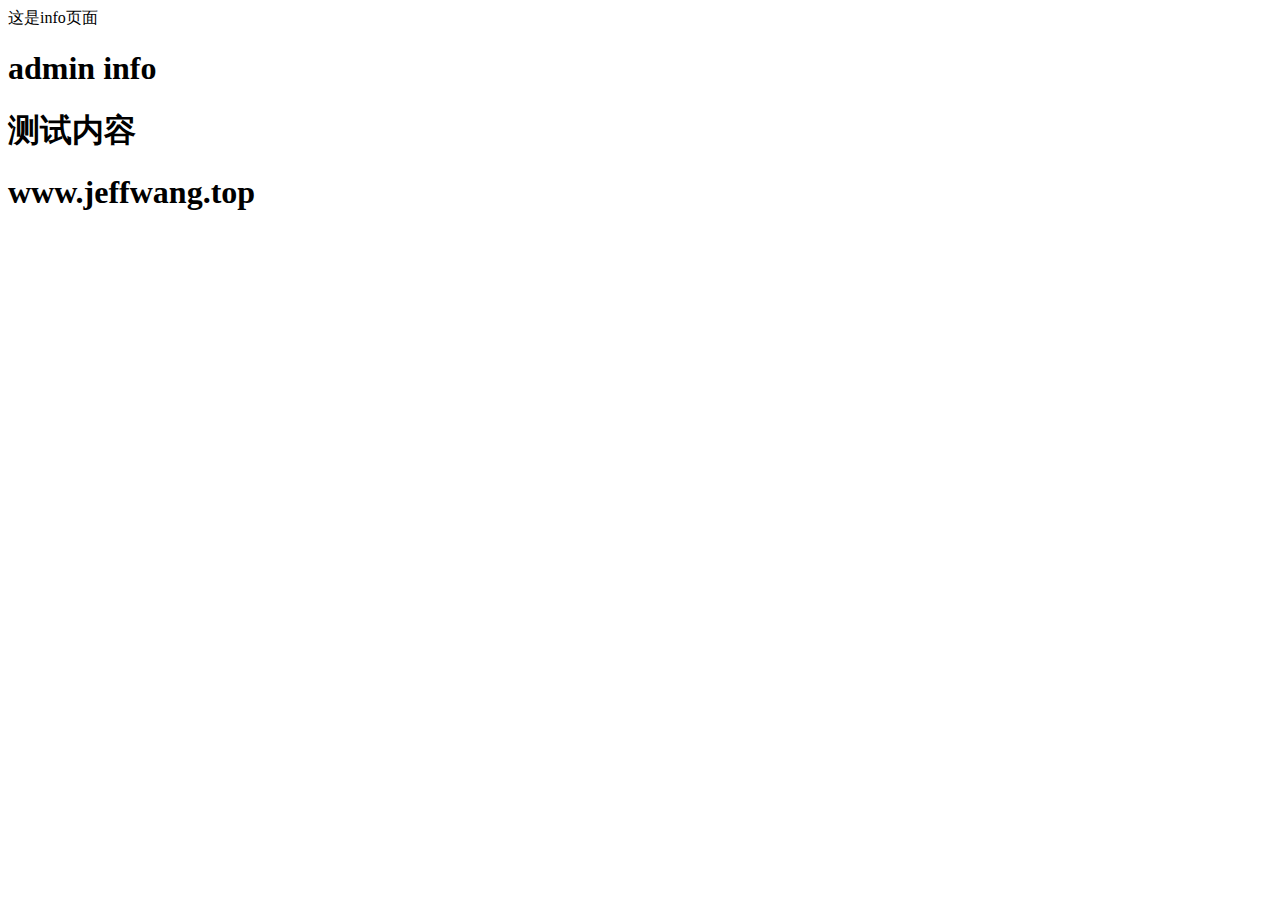
<file: demo/src/main/resources/templates/tl/admin/info.html>
<!DOCTYPE html>
<html xmlns:th="http://www.thymeleaf.org">
<head>
    <meta charset="UTF-8">
    <title>info</title>
</head>
<body>

这是info页面
<h1>admin info</h1>
<h1 th:text="${setting.name}">测试内容</h1>
<h1>www.jeffwang.top</h1>

</body>
</html>
</file>
